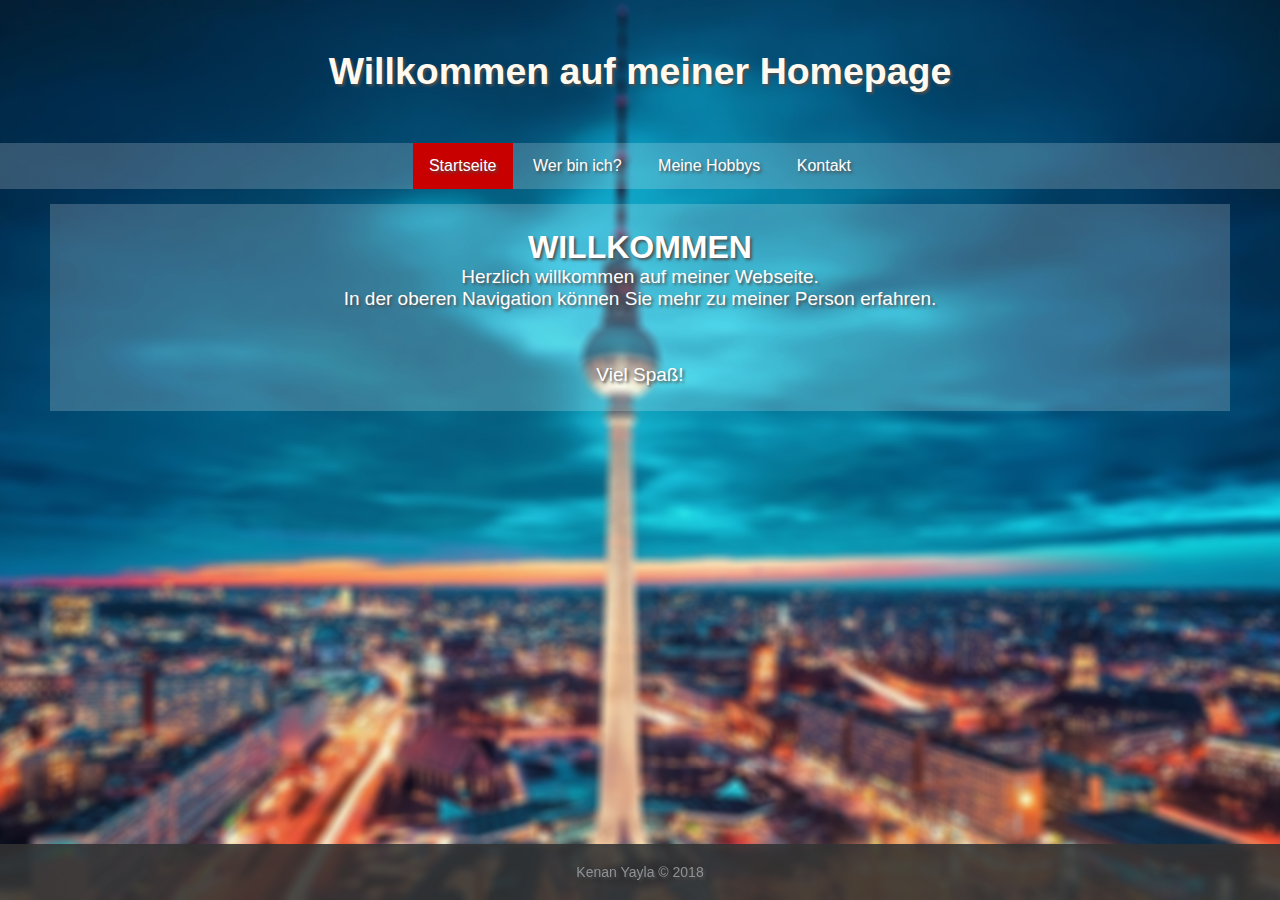
<file: index.html>
<!doctype html>
<html>
<head>

 <link rel="stylesheet" type="text/css" href="css/style.css">
 <link rel="stylesheet" type="text/css" href="css/animations.css">
 <meta http-equiv="content-type" content="text/html; charset=utf-8">
 
</head>

<body>

<!-- Header -->
<div class="text">
	<h2>Willkommen auf meiner Homepage</h2>
</div>

<!-- Navbar -->
<ul>
  	<li><a class="active" href="#">Startseite</a></li>
  	<li><a href="werbinich.html">Wer bin ich?</a></li>
  	<li><a href="hobbys.html">Meine Hobbys</a></li>
	<li><a href="kontakt.html">Kontakt</a></li>
</ul>


<!-- Container-Inhalt -->
<div id="container" align="center" class="fadeInLeftBig"> 
	<h1>Willkommen</h1>
		<a>Herzlich willkommen auf meiner Webseite.</a><br>
		<a>In der oberen Navigation können Sie mehr zu meiner Person erfahren.</a><br>
		<br>
		<br>
		<br>
		
		<a>Viel Spaß!</a>
</div>
    
    
</body>
    
    
<!-- Footer -->
<footer class="footer-basic-centered"><p class="footer-company-name">Kenan Yayla &copy; 2018</p></footer>
</html>
</file>
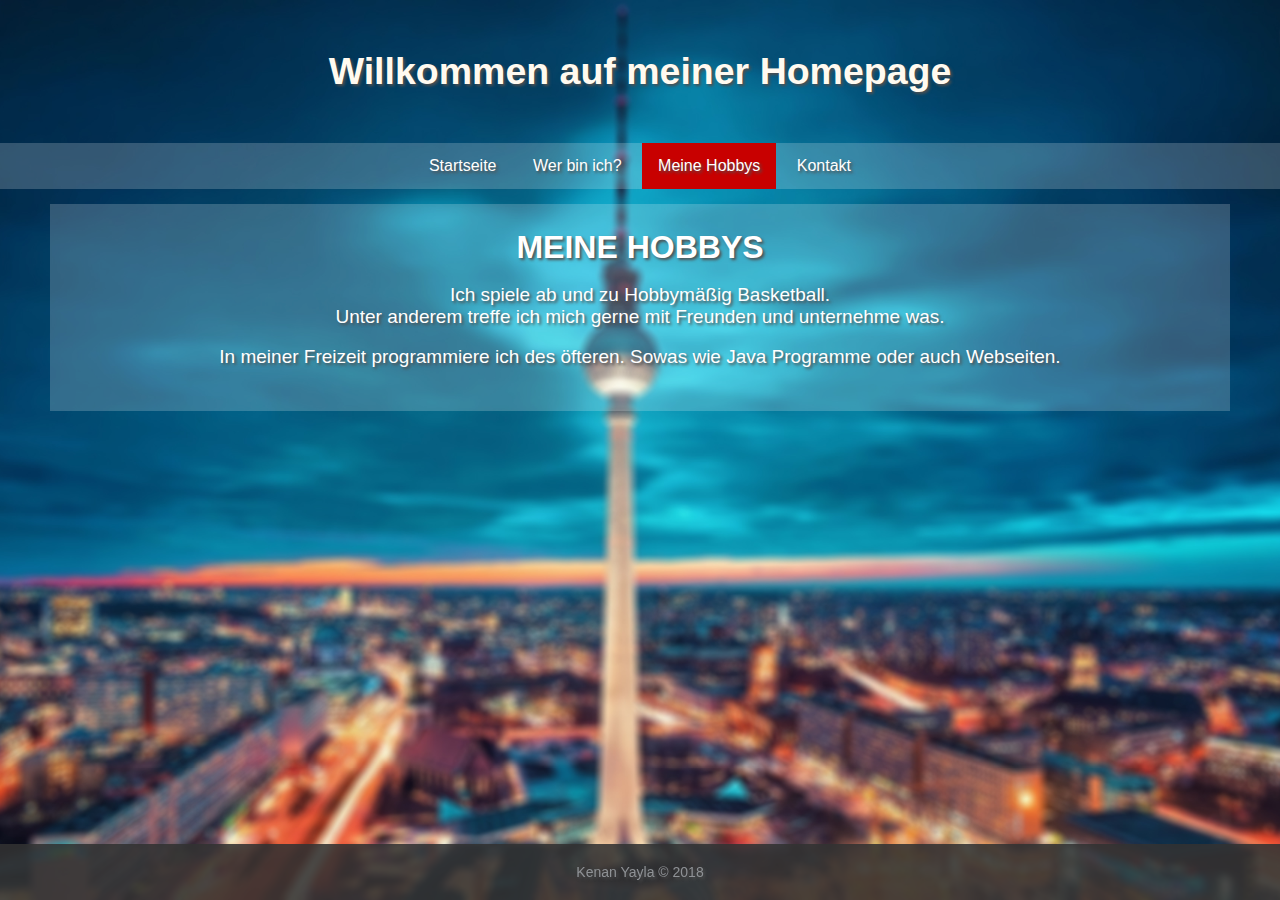
<file: hobbys.html>
<!doctype html>
<html>
<head>

 <link rel="stylesheet" type="text/css" href="css/style.css">
 <link rel="stylesheet" type="text/css" href="css/animations.css">
 <meta http-equiv="content-type" content="text/html; charset=utf-8">
 
</head>

<body>

<!-- Header -->
<div class="text">
<h2>Willkommen auf meiner Homepage</h2>
</div>

<!-- Navbar -->
<ul>
  <li><a href="index.html">Startseite</a></li>
  <li><a href="werbinich.html">Wer bin ich?</a></li>
  <li><a class="active" href="#">Meine Hobbys</a></li>
  <li><a href="kontakt.html">Kontakt</a></li>
</ul>


<!-- Container-Inhalt -->
<div id="container" align="center" class="bounceInRight"> 
	<h1>Meine Hobbys</h1><br>
		<a>Ich spiele ab und zu Hobbymäßig Basketball.</a><br><a>Unter anderem treffe ich mich gerne mit Freunden und unternehme was.</a><br>
	    <br><a>In meiner Freizeit programmiere ich des öfteren. Sowas wie Java Programme oder auch Webseiten.</a>
	    <br><br>
		
</div>
    
    
</body>
    
    
<!-- Footer -->
<footer class="footer-basic-centered"><p class="footer-company-name">Kenan Yayla &copy; 2018</p></footer>
</html>
</file>
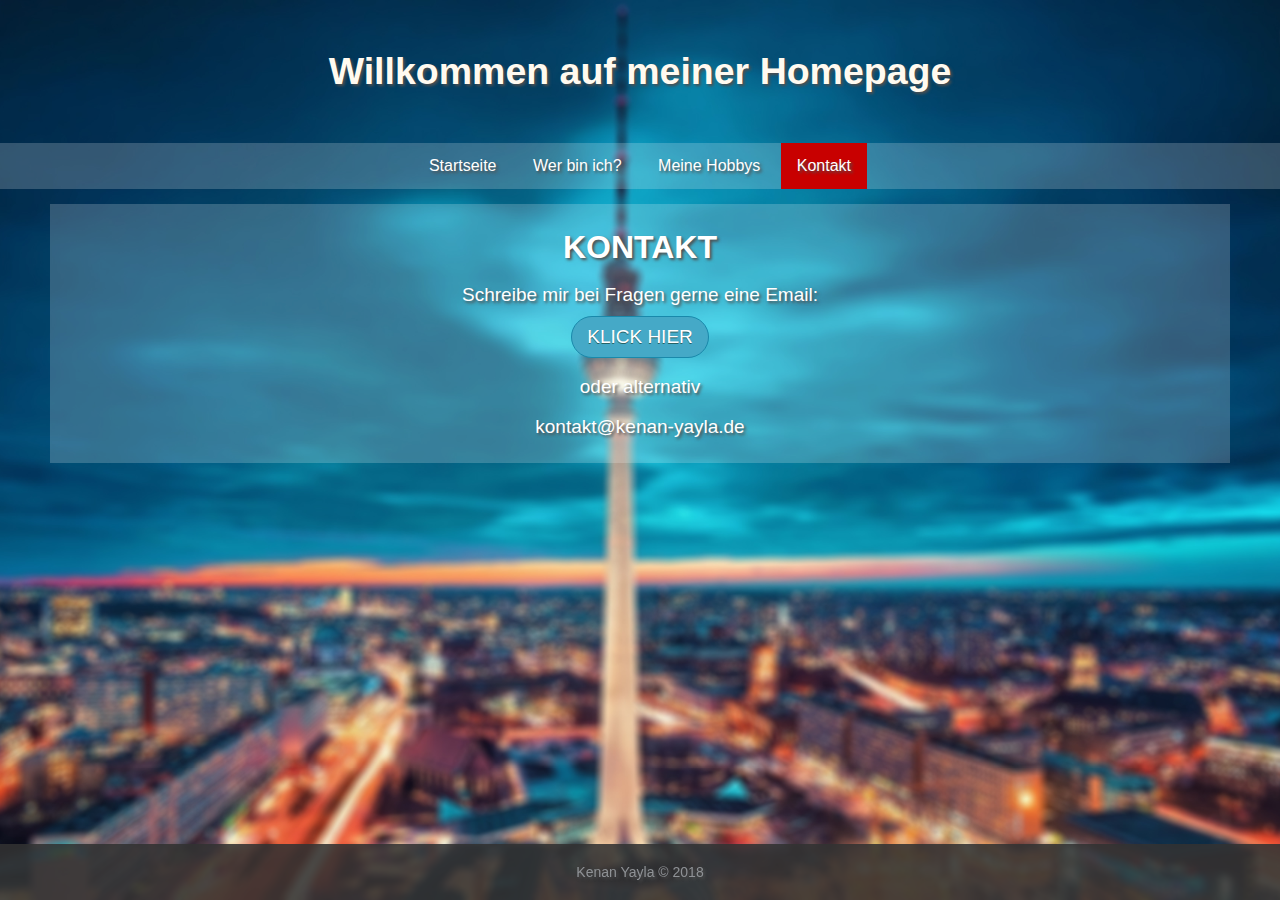
<file: kontakt.html>
<!doctype html>
<html>
<head>

 <link rel="stylesheet" type="text/css" href="css/style.css">
 <link rel="stylesheet" type="text/css" href="css/animations.css">
 <meta http-equiv="content-type" content="text/html; charset=utf-8">

</head>

<body>

<!-- Header -->
<div class="text">
	<h2>Willkommen auf meiner Homepage</h2>
</div>

<!-- Navbar -->
<ul>
  	<li><a href="index.html">Startseite</a></li>
  	<li><a href="werbinich.html">Wer bin ich?</a></li>
  	<li><a href="hobbys.html">Meine Hobbys</a></li>
	<li><a class="active" href="#">Kontakt</a></li>
</ul>


<!-- Container-Inhalt -->
<div id="container" align="center" class="zoomIn">
	<h1>Kontakt</h1>
		<br>
		<a>Schreibe mir bei Fragen gerne eine Email:</a><br>

		<a target="_blank" href="mailto:kontakt@kenan-yayla.de?body=Schreib%20hier%20deine%20Nachricht&subject=Hallo%20Kenan" class="button">KLICK HIER</a>
		<br><br>
		<a>oder alternativ</a><br><br><a>kontakt@kenan-yayla.de</a>

</div>


</body>


<!-- Footer -->
<footer class="footer-basic-centered"><p class="footer-company-name">Kenan Yayla &copy; 2018</p></footer>
</html>
</file>
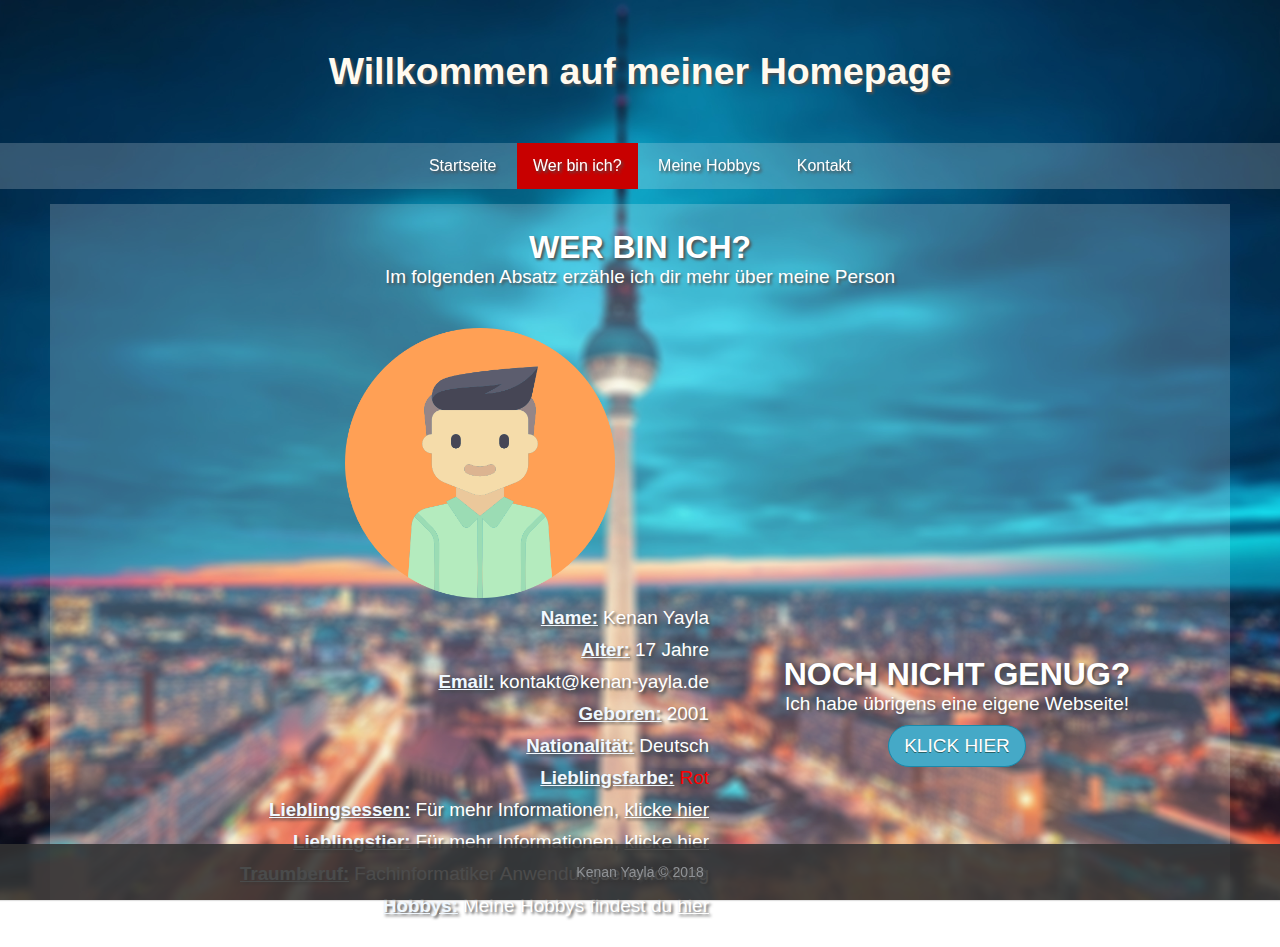
<file: werbinich.html>
<!doctype html>
<html>
<head>
<meta http-equiv="content-type" content="text/html; charset=utf-8">
 <link rel="stylesheet" type="text/css" href="css/style.css">
 <link rel="stylesheet" type="text/css" href="css/animations.css">
 <link href="js/jquery.fancybox-1.3.4/fancybox/jquery.fancybox-1.3.4.css" rel="stylesheet" type="text/css">
<script type="text/javascript" src="js/jquery.fancybox-1.3.4/jquery-1.4.3.min.js"></script>
 <script type="text/javascript" src="js/jquery.fancybox-1.3.4/fancybox/jquery.fancybox-1.3.4.pack.js"></script>
 <script>
	 $(document).ready(function() {

	
		$(".lightview").fancybox({
			'hideOnContentClick': true,
		'transitionIn'	:	'fade',
		'transitionOut'	:	'fade',
		'speedIn'		:	600, 
		'speedOut'		:	200, 
		'overlayShow'	:	true
			
		});

	
	 });
	</script>
</head>

<body>

<!-- Header -->
<div class="text">
<h2>Willkommen auf meiner Homepage</h2>
</div>

<!-- Navbar -->
<ul>
  <li><a href="index.html">Startseite</a></li>
  <li><a class="active" href="#">Wer bin ich?</a></li>
  <li><a href="hobbys.html">Meine Hobbys</a></li>
  <li><a href="kontakt.html">Kontakt</a></li>
</ul>


<!-- Container Inhalt -->
<div id="container" align="center" class="zoomInDown"> 
<h1>Wer bin ich?</h1>
<a>Im folgenden Absatz erzähle ich dir mehr über meine Person</a><br>
<a></a><br><br>

    <img width="270" src="img/profilbild.png">
    <!-- Steckbrief -->
    <div class="steckbrief">
        
      
      <!-- Name -->
      <div id="name">
      <h3>Name:</h3><a>Kenan Yayla</a>
      </div>
    
      <!-- Alter -->
      <div id="alter">
      <h3>Alter:</h3><a>17 Jahre</a>
      </div>
        
      <!-- Email -->
      <div id="email">
      <h3>Email:</h3><a>kontakt@kenan-yayla.de</a>
      </div>
        
      <!-- Geburtag -->
      <div id="geburtstag">
      <h3>Geboren:</h3><a>2001</a>
      </div>
	  
	  <!-- Nationalität -->
      <div id="nationalitaet">
      <h3>Nationalität:</h3><a>Deutsch</a>
      </div>
        
      <!-- Lieblingsfarbe -->
      <div id="lieblingsfarbe">
      <h3>Lieblingsfarbe:</h3><a>Rot</a>
      </div>
	  
	  <!-- Lieblingsessen -->
      <div id="lieblingsessen">
      <h3>Lieblingsessen:</h3><a>Für mehr Informationen, </a><a class="lightview" href="#data2">klicke hier</a>
      </div>
		
	  <div style="display:none">
	   <div id="data2">
			 <h3>Lieblingsessen:</h3><br><br>
		     <a>Mein Lieblingsessen ist Döner. Nicht nur weil ich Türke bin, sondern weil es einfach schmeckt.</a><br>
		     <img src="img/döner.jpg" width="250" height="250">
		 </div>
	  </div>
	  
	  <div id="lieblingstier">
      <h3>Lieblingstier:</h3><a>Für mehr Informationen, </a><a class="lightview" href="#data">klicke hier</a>
      </div>
	  <!-- lightview -->
	 <div style="display:none">
	   <div id="data">
			 <h3>Lieblingstier:</h3><br><br>
		     <a>Mein Lieblingstier ist der Hund. Der beste Freund des Menschen.</a><br><br>
		   <img src="img/hund.png" width="500" height="500">
		 </div>
	  </div>
		
    
      <!-- Traumberuf -->
      <div id="traumberuf">
      <h3>Traumberuf:</h3><a>Fachinformatiker Anwendungsentwicklung</a>
      </div>
        
      <!-- Hobbys -->
      <div id="hobbys">
      <h3>Hobbys:</h3><a>Meine Hobbys findest du </a><a href="hobbys.html">hier</a>
      </div>
    </div><br><br><br><br>
    
    <h1>Noch nicht genug?</h1>
    <a>Ich habe übrigens eine eigene Webseite!</a>
    <br>
    <a target="_blank" href="http://kenan-yayla.de" class="button">KLICK HIER</a>
    <div style="clear: left;"><!-- --></div>
</div>
    
    
</body>
    
    
<!-- Footer -->
<footer class="footer-basic-centered"><p class="footer-company-name">Kenan Yayla &copy; 2018</p></footer>
</html>
</file>
<file: css/style.css>
﻿* {
	padding: 0;
	margin: 0;
}

body {
	font-family:Arial, Helvetica, sans-serif;
	background-image:url('../img/background.jpg') ;
    background-position: center center;
    background-repeat: no-repeat;
    background-attachment: fixed;
    background-size: cover;
	
	text-shadow: 2px 2px 3px #4F4F4F;
}

ul {
    list-style-type: none;
    margin: 0;
    padding: 0;
	text-align: center;
    overflow: hidden;
    background-color:  rgba(255,255,255, 0.2);
    position: -webkit-sticky;
    position: sticky;
    top: 0;
	z-index: 2;
}

li {
    display: inline-block;
    list-style: none;
}

li a {
    display: block;
    color: white;
    text-align: center;
    padding: 14px 16px;
    text-decoration: none;
    -webkit-transition: all ease 0.5s;
    -moz-transition: all ease 0.5s;
    transition: all ease 0.5s;
}

li a:hover {
    background-color: rgb(204,0,0);
    -webkit-transition: all ease 0.5s;
    -moz-transition: all ease 0.5s;
    transition: all ease 0.5s;

}

.active {
    background-color: rgb(200,0,0);
}

#header h2 {
	color: white;
}

#container {
    margin: 15px 50px auto 50px;
	padding: 25px;
	background-color: rgba(255,255,255, 0.2);
}

#container h1 {
	text-align:center;
	color: white;
	text-transform:uppercase;
}

#container a {
    color: white;
    font-family:Arial, Helvetica, sans-serif;
    font-size:19px;
}

#container img {
    margin-right: 20em;
}

.text {
    font-size:25px;
    font-weight:bold;
    color: floralwhite;
    margin:50px auto;
    text-align:center;
}

.button {
	background-color:#45a9c7;
	-moz-border-radius:28px;
	-webkit-border-radius:28px;
	border-radius:28px;
	border:1px solid #1989ab;
	display:inline-block;
	cursor:pointer;
	color:#ffffff;
	font-family:Arial;
	font-size:17px;
	padding:9px 15px;
    margin-top: 10px;
	text-decoration:none;
	text-shadow:0px 1px 0px #286266;
    -webkit-transition: all ease 0.5s;
    -moz-transition: all ease 0.5s;
    transition: all ease 0.5s;
}
.button:hover {
	background-color:#2c7ebd;
    -webkit-transition: all ease 0.5s;
    -moz-transition: all ease 0.5s;
    transition: all ease 0.5s;
   
}
.button:active {
	position:relative;
	top:1px;
}


footer{
	position: fixed;
	bottom: 0;
}

@media (max-height:800px){
	footer { position: static; }
	header { padding-top:40px; }
}

.steckbrief {
	text-align: right;
	margin-left: 10em;
	float: left;

}

.steckbrief-image {
    width: 250px;
    height: 250px;
    padding: 0;
    margin-left: -25px;
}

.steckbrief h3{
    padding: 5px;
    text-decoration: underline;
    color: aliceblue;
    display: inline-block;
}

.steckbrief #lieblingsfarbe a {
    color: red;
}

.footer-basic-centered{
	background-color: rgba(50,50,50, 0.88);
	box-shadow: 0 1px 1px 0 rgba(0, 0, 0, 0.12);
	box-sizing: border-box;
	width: 100%;
	text-align: center;
	font: normal 18px sans-serif;

	padding: 20px;
	margin-top: 80px;
}

.footer-basic-centered .footer-company-motto{
	color:  #8d9093;
	font-size: 24px;
	margin: 0;
}

.footer-basic-centered .footer-company-name{
	color:  #8f9296;
	font-size: 14px;
	margin: 0;
}

.footer-basic-centered .footer-links{
	list-style: none;
	font-weight: bold;
	color:  #ffffff;
	padding: 35px 0 23px;
	margin: 0;
}

.footer-basic-centered .footer-links a{
	display:inline-block;
	text-decoration: none;
	color: inherit;
}

@media (max-width: 600px) {

	.footer-basic-centered{
		padding: 35px;
	}

	.footer-basic-centered .footer-company-motto{
		font-size: 18px;
	}

	.footer-basic-centered .footer-company-name{
		font-size: 12px;
	}

	.footer-basic-centered .footer-links{
		font-size: 14px;
		padding: 25px 0 20px;
	}

	.footer-basic-centered .footer-links a{
		line-height: 1.8;
	}
    
    #container h1 {
        font-size: 18px;
    }
    
    #container a {
        font-size: 15px;
    }
	
	img {
		width: 60%;
		height: 60%;
	}
}
</file>
<file: css/animations.css>
﻿.fadeInLeftBig {
  -webkit-animation-name: fadeInLeftBig;
  animation-name: fadeInLeftBig;
  -webkit-animation-duration: 1s;
  animation-duration: 1s;
  -webkit-animation-fill-mode: both;
  animation-fill-mode: both;
  }
  @-webkit-keyframes fadeInLeftBig {
  0% {
  opacity: 0;
  -webkit-transform: translate3d(-2000px, 0, 0);
  transform: translate3d(-2000px, 0, 0);
  }
  100% {
  opacity: 1;
  -webkit-transform: none;
  transform: none;
  }
  }
  @keyframes fadeInLeftBig {
  0% {
  opacity: 0;
  -webkit-transform: translate3d(-2000px, 0, 0);
  transform: translate3d(-2000px, 0, 0);
  }
  100% {
  opacity: 1;
  -webkit-transform: none;
  transform: none;
	  }
  } 

.zoomInDown {
  -webkit-animation-name: zoomInDown;
  animation-name: zoomInDown;
  -webkit-animation-duration: 1s;
  animation-duration: 1s;
  -webkit-animation-fill-mode: both;
  animation-fill-mode: both;
  }
  @-webkit-keyframes zoomInDown {
  0% {
  opacity: 0;
  -webkit-transform: scale3d(.1, .1, .1) translate3d(0, -1000px, 0);
  transform: scale3d(.1, .1, .1) translate3d(0, -1000px, 0);
  -webkit-animation-timing-function: cubic-bezier(0.550, 0.055, 0.675, 0.190);
  animation-timing-function: cubic-bezier(0.550, 0.055, 0.675, 0.190);
  }
  60% {
  opacity: 1;
  -webkit-transform: scale3d(.475, .475, .475) translate3d(0, 60px, 0);
  transform: scale3d(.475, .475, .475) translate3d(0, 60px, 0);
  -webkit-animation-timing-function: cubic-bezier(0.175, 0.885, 0.320, 1);
  animation-timing-function: cubic-bezier(0.175, 0.885, 0.320, 1);
  }
  }
  @keyframes zoomInDown {
  0% {
  opacity: 0;
  -webkit-transform: scale3d(.1, .1, .1) translate3d(0, -1000px, 0);
  transform: scale3d(.1, .1, .1) translate3d(0, -1000px, 0);
  -webkit-animation-timing-function: cubic-bezier(0.550, 0.055, 0.675, 0.190);
  animation-timing-function: cubic-bezier(0.550, 0.055, 0.675, 0.190);
  }
  60% {
  opacity: 1;
  -webkit-transform: scale3d(.475, .475, .475) translate3d(0, 60px, 0);
  transform: scale3d(.475, .475, .475) translate3d(0, 60px, 0);
  -webkit-animation-timing-function: cubic-bezier(0.175, 0.885, 0.320, 1);
  animation-timing-function: cubic-bezier(0.175, 0.885, 0.320, 1);
  }
  }
  
  .flipInX {
  -webkit-backface-visibility: visible !important;
  backface-visibility: visible !important;
  -webkit-animation-name: flipInX;
  animation-name: flipInX;
  -webkit-animation-duration: 1s;
  animation-duration: 1s;
  -webkit-animation-fill-mode: both;
  animation-fill-mode: both;
  }
  @-webkit-keyframes flipInX {
  0% {
  -webkit-transform: perspective(400px) rotate3d(1, 0, 0, 90deg);
  transform: perspective(400px) rotate3d(1, 0, 0, 90deg);
  -webkit-transition-timing-function: ease-in;
  transition-timing-function: ease-in;
  opacity: 0;
  }
  40% {
  -webkit-transform: perspective(400px) rotate3d(1, 0, 0, -20deg);
  transform: perspective(400px) rotate3d(1, 0, 0, -20deg);
  -webkit-transition-timing-function: ease-in;
  transition-timing-function: ease-in;
  }
  60% {
  -webkit-transform: perspective(400px) rotate3d(1, 0, 0, 10deg);
  transform: perspective(400px) rotate3d(1, 0, 0, 10deg);
  opacity: 1;
  }
  80% {
  -webkit-transform: perspective(400px) rotate3d(1, 0, 0, -5deg);
  transform: perspective(400px) rotate3d(1, 0, 0, -5deg);
  }
  100% {
  -webkit-transform: perspective(400px);
  transform: perspective(400px);
  }
  }
  @keyframes flipInX {
  0% {
  -webkit-transform: perspective(400px) rotate3d(1, 0, 0, 90deg);
  transform: perspective(400px) rotate3d(1, 0, 0, 90deg);
  -webkit-transition-timing-function: ease-in;
  transition-timing-function: ease-in;
  opacity: 0;
  }
  40% {
  -webkit-transform: perspective(400px) rotate3d(1, 0, 0, -20deg);
  transform: perspective(400px) rotate3d(1, 0, 0, -20deg);
  -webkit-transition-timing-function: ease-in;
  transition-timing-function: ease-in;
  }
  60% {
  -webkit-transform: perspective(400px) rotate3d(1, 0, 0, 10deg);
  transform: perspective(400px) rotate3d(1, 0, 0, 10deg);
  opacity: 1;
  }
  80% {
  -webkit-transform: perspective(400px) rotate3d(1, 0, 0, -5deg);
  transform: perspective(400px) rotate3d(1, 0, 0, -5deg);
  }
  100% {
  -webkit-transform: perspective(400px);
  transform: perspective(400px);
  }
  }

.bounceInRight {
  -webkit-animation-name: bounceInRight;
  animation-name: bounceInRight;
  -webkit-animation-duration: 1s;
  animation-duration: 1s;
  -webkit-animation-fill-mode: both;
  animation-fill-mode: both;
  }
  @-webkit-keyframes bounceInRight {
  0%, 60%, 75%, 90%, 100% {
  -webkit-transition-timing-function: cubic-bezier(0.215, 0.610, 0.355, 1.000);
  transition-timing-function: cubic-bezier(0.215, 0.610, 0.355, 1.000);
  }
  0% {
  opacity: 0;
  -webkit-transform: translate3d(3000px, 0, 0);
  transform: translate3d(3000px, 0, 0);
  }
  60% {
  opacity: 1;
  -webkit-transform: translate3d(-25px, 0, 0);
  transform: translate3d(-25px, 0, 0);
  }
  75% {
  -webkit-transform: translate3d(10px, 0, 0);
  transform: translate3d(10px, 0, 0);
  }
  90% {
  -webkit-transform: translate3d(-5px, 0, 0);
  transform: translate3d(-5px, 0, 0);
  }
  100% {
  -webkit-transform: none;
  transform: none;
  }
  }
  @keyframes bounceInRight {
  0%, 60%, 75%, 90%, 100% {
  -webkit-transition-timing-function: cubic-bezier(0.215, 0.610, 0.355, 1.000);
  transition-timing-function: cubic-bezier(0.215, 0.610, 0.355, 1.000);
  }
  0% {
  opacity: 0;
  -webkit-transform: translate3d(3000px, 0, 0);
  transform: translate3d(3000px, 0, 0);
  }
  60% {
  opacity: 1;
  -webkit-transform: translate3d(-25px, 0, 0);
  transform: translate3d(-25px, 0, 0);
  }
  75% {
  -webkit-transform: translate3d(10px, 0, 0);
  transform: translate3d(10px, 0, 0);
  }
  90% {
  -webkit-transform: translate3d(-5px, 0, 0);
  transform: translate3d(-5px, 0, 0);
  }
  100% {
  -webkit-transform: none;
  transform: none;
  }
  } 

.zoomIn {
  -webkit-animation-name: zoomIn;
  animation-name: zoomIn;
  -webkit-animation-duration: 1s;
  animation-duration: 1s;
  -webkit-animation-fill-mode: both;
  animation-fill-mode: both;
  }
  @-webkit-keyframes zoomIn {
  0% {
  opacity: 0;
  -webkit-transform: scale3d(.3, .3, .3);
  transform: scale3d(.3, .3, .3);
  }
  50% {
  opacity: 1;
  }
  }
  @keyframes zoomIn {
  0% {
  opacity: 0;
  -webkit-transform: scale3d(.3, .3, .3);
  transform: scale3d(.3, .3, .3);
  }
  50% {
  opacity: 1;
  }
  }
</file>
